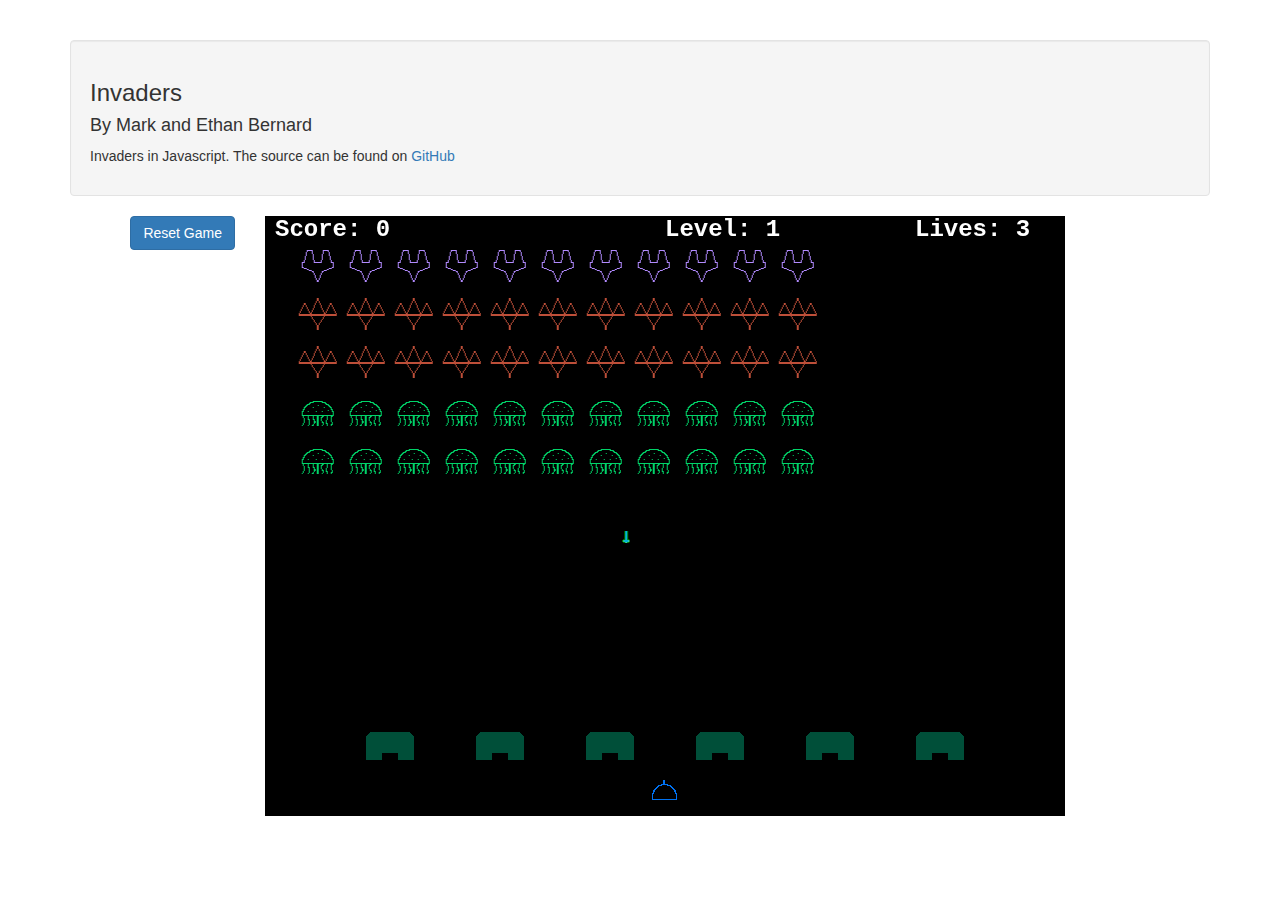
<file: invaders/invaders.html>
<html>
<head>
<title>Invaders - By Mark and Ethan Bernard</title>
<link href="https://maxcdn.bootstrapcdn.com/bootstrap/3.3.4/css/bootstrap.min.css" rel="stylesheet">
<link href="invaders.css" rel="stylesheet">
</head><body>
<div class="container">
    <div class="page-header well">
        <h3>Invaders</h3>
        <h4>By Mark and Ethan Bernard</h3>
        <p>Invaders in Javascript. The source can be found on <a href="https://github.com/markbernard/scriptgames">GitHub</a></p>
    </div> <!-- row -->
    <div class="row">
        <div class="col-md-2 text-right">
            <input type="button" id="resetBoard" class="btn btn-primary" value="Reset Game" />
        </div>
        <div class="col-md-8">
            <canvas id="board" class="board" width="800" height="600" />
        </div>
    </div>
</div> <!-- container -->
<script src="https://ajax.googleapis.com/ajax/libs/jquery/2.1.4/jquery.min.js" type="application/javascript"></script>
<script src="https://maxcdn.bootstrapcdn.com/bootstrap/3.3.4/js/bootstrap.min.js" type="application/javascript"></script>
<script type="application/javascript" src="invaders.js" type="application/javascript"></script>
</body></html>
</file>
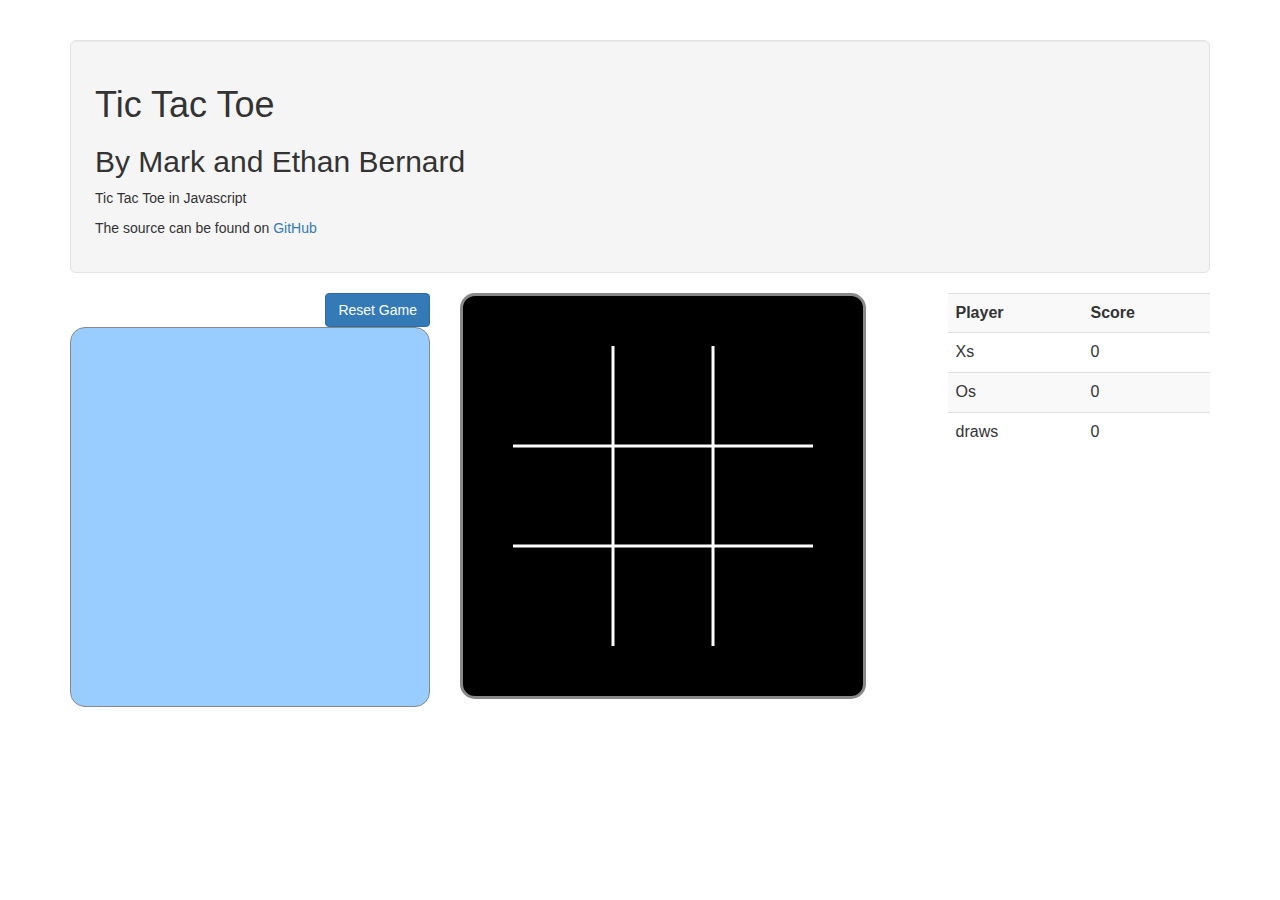
<file: tictactoe/tictactoe.html>
<html>
<head>
<title>Tic Tac Toe - By Mark and Ethan Bernard</title>
<link href="https://maxcdn.bootstrapcdn.com/bootstrap/3.3.4/css/bootstrap.min.css" rel="stylesheet">
<link href="tictactoe.css" rel="stylesheet">
</head><body>
<div class="container">
    <div class="page-header well well-lg">
        <h1>Tic Tac Toe</h1>
        <h2>By Mark and Ethan Bernard</h2>
        <p>Tic Tac Toe in Javascript</p>
        <p>The source can be found on <a href="https://github.com/markbernard/scriptgames">GitHub</a></p>
    </div> <!-- row -->
    <div class="row">
        <div class="col-md-4 text-right">
            <input type="button" id="resetBoard" class="btn btn-primary" value="Reset Game" />
			<div id="messages" class="messages text-left">This is a test</div>
        </div>
        <div class="col-md-4">
            <canvas id="board" class="board" width="400" height="400" />
        </div>
        <div class="col-md-1"></div>
        <div class="col-md-3">
			<table class="table table-striped">
				<tr><th>Player</th><th>Score</th></tr>
				<tr><td>Xs</td><td id="xscore">0</td></tr>
				<tr><td>Os</td><td id="yscore">0</td></tr>
				<tr><td>draws</td><td id="drawscore">0</td></tr>
			</table>
		</div>
    </div>
</div> <!-- container -->
<script src="https://ajax.googleapis.com/ajax/libs/jquery/2.1.4/jquery.min.js"></script>
<script src="https://maxcdn.bootstrapcdn.com/bootstrap/3.3.4/js/bootstrap.min.js"></script>
<script src="tictactoe.js"></script>
</body></html>
</file>
<file: invaders/invaders.css>
.board {
    background-color: black;
}
</file>
<file: tictactoe/tictactoe.css>
.board {
    border: 3px solid #888;
    border-radius: 15px;
    background-color: black;
}

.messages {
    border: 1px solid #888;
    border-radius: 15px;
    background-color: #9cf;
	padding: 10px;
	overflow-y: auto;
	overflow-x: none;
}
</file>
